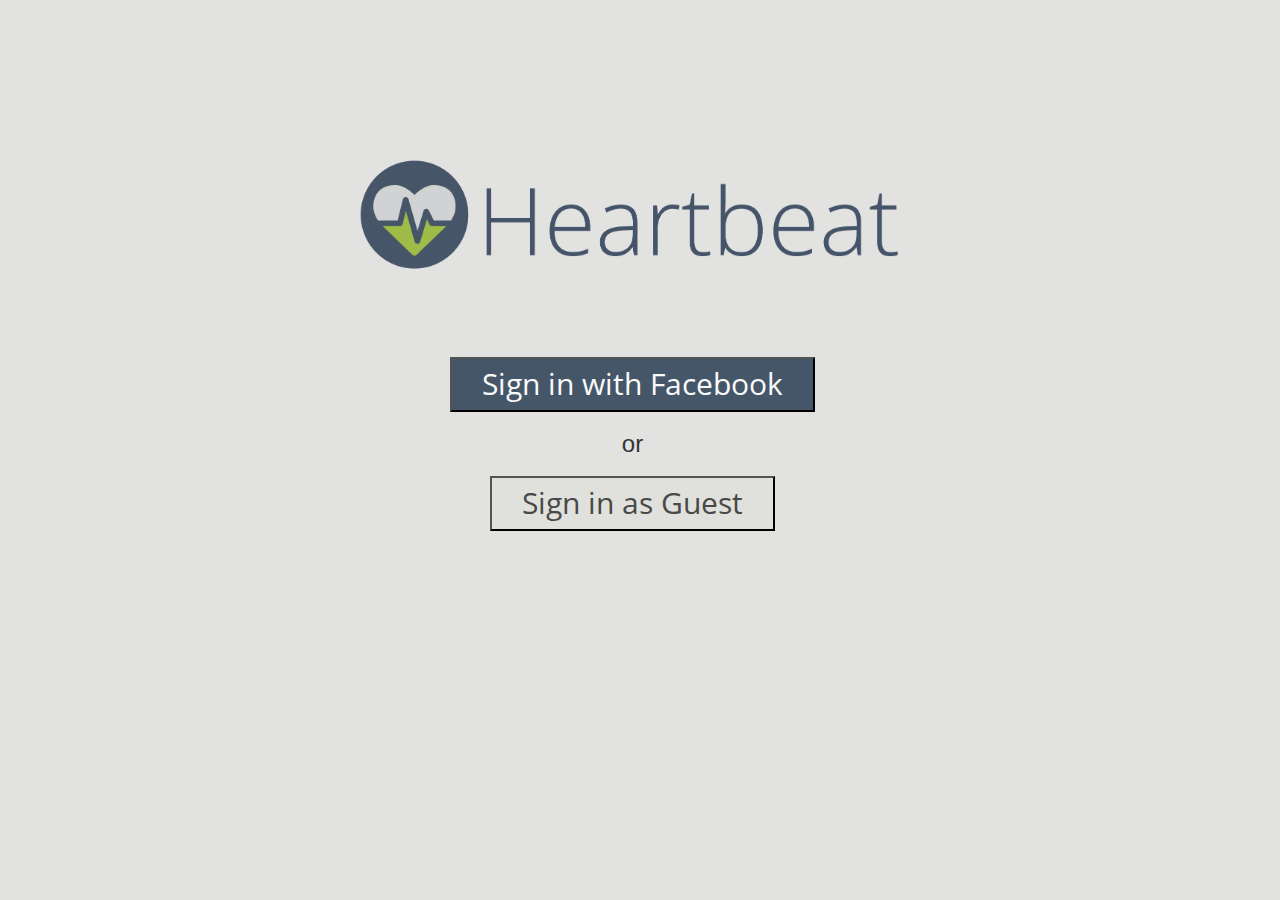
<file: app/index.html>
<html ng-app="chatFeedApp">
  <head>

    <meta charset="UTF-8">
    <meta name="viewport" content="width=device-width, initial-scale=1">

    <!-- bootstrap -->
    <link rel="stylesheet" href="lib/bootstrap/dist/css/bootstrap.css">
    <link rel="stylesheet" href="css/font-awesome.min.css">
    <link rel="stylesheet" href="css/animate.css">
    <link rel="stylesheet" href="css/emoji.min.css">
    <link rel="stylesheet" href="css/styles.css">

  </head>
  <body>

    <div class="container">
      <div ng-view class="{{viewClass}}"></div>
    </div>

    <!-- scripts below -->
    <script src="lib/jquery/dist/jquery.min.js"></script>

    <!-- angular -->
    <script src="lib/angular/angular.min.js"></script>
    <script src="lib/angular-sanitize/angular-sanitize.js"></script>
    <script src="lib/angular-route/angular-route.js"></script>
    <script src="lib/angular-animate/angular-animate.min.js"></script>
    <script src="lib/emoji/config.js"></script>
    <script src="lib/emoji/emoji.min.js"></script>
    <script src="lib/angular-facebook.js"></script>

    <!-- firebase -->
    <script src="https://cdn.firebase.com/js/client/2.2.3/firebase.js"></script>
    <script src="lib/angularfire/dist/angularfire.min.js"></script>

    <!-- main script -->
    <script src="main.js"></script>

    <!-- controllers -->
    <script src="controllers/login.js"></script>
    <script src="controllers/chat-feed.js"></script>

     <!-- directives -->
    

    <!-- services -->
    <script src="services/action/login-service.js"></script>
    <script src="services/state/facebook-service.js"></script>
    <script src="services/state/posts-lists.js"></script>

  
  </body>
</html>
</file>
<file: app/css/styles.css>
/******************************************************************
						Global Styles
******************************************************************/

body {
  background-color:#E2E2E1;
  padding-top:70px; /*Bootstrap fixed nav*/
}

@font-face {
	font-family: 'OpenSans Light';
	src: url('../fonts/OpenSans-Light.ttf');
}

@font-face {
	font-family: 'OpenSans Semibold';
	src: url('../fonts/OpenSans-Semibold.ttf');
}

@font-face {
	font-family: 'OpenSans Regular';
	src: url('../fonts/OpenSans-Regular.ttf');
}

.container {
	width:100%;
	padding-left:0;
}

/******************************************************************
			            Media Queries
******************************************************************/

@media (max-width: @screen-sm) {
    body {
    	font-size: 14px;
    }
    .user-name {
    	font-size:12px;
    }
}

@media (max-width: @screen-xs) {
    body{font-size: 10px;}
}

/******************************************************************
						Log in Template
******************************************************************/

.main-logo {
	width:600px;
	height:auto;
	margin:50px auto;
}

.fa-user, .fa-lock {
	color:#999C95;
}

.fa-lock {
	padding-right:3px;
}

.input-group {
	margin-bottom:20px;
}

.input-group-addon {
	background-color:#fff;
}

.form-control {
	height:100px;
	font-family: 'OpenSans Regular';
	font-size:18px;
	border: 1px solid #9fbe3c;
	border-radius: 6px;
	box-shadow: 0 1px 1px rgba(0,0,0,0.1) inset;
	-moz-box-sizing: border-box;
	-webkit-box-sizing: border-box;
	box-sizing: border-box;
}

.facebook-login-button {
	height:55px;
	background-color: #465669;
	color:#F8F9F9;
	font-family: 'OpenSans Regular';
	font-size:30px;
	margin: 0 auto;
	padding:0 30px;
}

.or {
	font-size:24px;
	padding:15px 0;
}

.guest-login-button {
	height:55px;
	background-color: #E0E1DC;
	color:#494948;
	font-family: 'OpenSans Regular';
	font-size:30px;
	margin: 0 auto;
	padding:0 30px;
}

.create-account {
	margin-top:20px;
	position: relative;
	left: 22px;
}

.create-account span {
}

.create-account a {
	color:#494948;
}

.login {
	-webkit-animation: fadeInUp 1s;
	-moz-animation: fadeInUp 1s;
	-o-animation: fadeInUp.1;
	animation: fadeInUp 1s;
}

/******************************************************************
						Chat Feed
******************************************************************/

.pulse {
	-webkit-animation: pulse 1s linear infinite;
	-moz-animation: pulse 1s linear infinite;
	-ms-animation: pulse 1s linear infinite;
	animation: pulse 1s linear infinite;
	width: 45px;
    height: auto;
    margin-top: -8px;
}
}

@keyframes "pulse" {
 0% {
    -webkit-transform: scale(1.1);
   	-moz-transform: scale(1.1);
   	-o-transform: scale(1.1);
   	-ms-transform: scale(1.1);
   	transform: scale(1.1);
 }
 50% {
    -webkit-transform: scale(0.8);
   	-moz-transform: scale(0.8);
   	-o-transform: scale(0.8);
   	-ms-transform: scale(0.8);
   	transform: scale(0.8);
 }
 100% {
    -webkit-transform: scale(1);
   	-moz-transform: scale(1);
   	-o-transform: scale(1);
   	-ms-transform: scale(1);
   	transform: scale(1);
 }

}

@-moz-keyframes pulse {
 0% {
   -moz-transform: scale(1.1);
   transform: scale(1.1);
 }
 50% {
   -moz-transform: scale(0.8);
   transform: scale(0.8);
 }
 100% {
   -moz-transform: scale(1);
   transform: scale(1);
 }

}

@-webkit-keyframes "pulse" {
 0% {
   -webkit-transform: scale(1.1);
   transform: scale(1.1);
 }
 50% {
   -webkit-transform: scale(0.8);
   transform: scale(0.8);
 }
 100% {
   -webkit-transform: scale(1);
   transform: scale(1);
 }

}

@-ms-keyframes "pulse" {
 0% {
   -ms-transform: scale(1.1);
   transform: scale(1.1);
 }
 50% {
   -ms-transform: scale(0.8);
   transform: scale(0.8);
 }
 100% {
   -ms-transform: scale(1);
   transform: scale(1);
 }

}

.container-fluid {
	background-color:#465568;
}

.navbar-brand {
	padding:15px 60px;
}

.navbar-default .navbar-brand {
	color:#f9f9f9;
}

.navbar-default .navbar-nav > li > a {
  color: #f9f9f9;
}

.nav > li > a {
	padding-right:40px;
}

.left-side {
	padding-left:50px;
	padding-right: 0;
}

.left-side-wrapper {
	position: fixed;
}

.right-side {
	padding-right:25px;
}

.media .img {
	float:left;
	margin-right:10px;
}

.avatar {
  border: 1px solid #9fbe3c;
  border-radius: 6px;
  overflow: hidden;
  width: 64px;
}

.profile-data {
	font-size: 30px;
	width:100%;
}

.text {
  border: 1px solid #9fbe3c;
  border-radius: 6px;
  box-shadow: 0 1px 1px rgba(0,0,0,0.1) inset;
  -moz-box-sizing: border-box;
  -webkit-box-sizing: border-box;
  box-sizing: border-box;
  color: #323031;
  padding: 12px 16px;
  width: 100%;
  margin-top: 50px;
}

.spark-button-div {
	margin-top:70px;
	height:50px;
}

.btn.default {
  background: #9fbe3c;
  border:0;
  border-radius: 5px;
  box-shadow: 0 5px 0 #888985;
  color: #FFF;
  font-family: 'Proxima Nova Bold', Arial, Helvetica, sans-serif;
  cursor: pointer;
  font-size: 18px;
  padding: 11px 0;
  text-shadow: 0 -1px rgba(0,0,0,0.25);
  width:100%;
  transition:all .1s linear;
}

.btn.default:active {
  box-shadow: 0 2px 0 #006599;
  transform: translateY(3px);
}

.pushv4 {
	margin-bottom: 40px;
}

.full {
	display: block;
}

.full.ng-enter {
	-webkit-animation: fadeIn 1s;
	-moz-animation: fadeIn 1s;
	-o-animation: fadeIn 1s;
	animation: fadeIn 1s;
}

.separator {
	border-top:1px solid #CCC;
	margin-top:10px;
}

.item-list {
	list-style-type: none;
	margin-top:1px;
}

.item-list li {
  background: #FFF;
  border: 1px solid #9fbe3c;
  padding: 10px 15px;
}

.media .img {
	float:left;
}

.media .body {
	overflow: hidden;
	margin-bottom: 0;
}

.main-copy {
	font-size:21px;
	word-wrap:break-word;
}

.title {
	font-size:16px;
}

.meta {
	font-size:14px;
}

.posted.ng-enter {
	-webkit-animation: slideInDown 1.3s;
	-moz-animation: slideInDown 1.3s;
	-o-animation: slideInDown 1.3s;
	animation: slideInDown 1.3s;
}

.message-box {
	margin-top:25px;
}

.emoji-wysiwyg-editor {
	padding:10px;
}
</file>
<file: app/css/emoji.min.css>
/*! Angular Emoji 1.0.0 2014-12-27 */

span.emoji {
	display: -moz-inline-box;
	-moz-box-orient: vertical;
	display: inline-block;
	vertical-align: baseline;
	*vertical-align: auto;
	*zoom: 1;
	*display: inline;
	width: 1em;
	height: 1em;
	background-size: 1em;
	background-repeat: no-repeat;
	text-indent: -9999px;
}

span.emoji-sizer {
	line-height: 0.81em;
	font-size: 1em;
 	margin: -2px 0;
}

span.emoji-outer {
	display: -moz-inline-box;
	display: inline-block;
	*display: inline;
	height: 1em;
	width: 1em;
}

span.emoji-inner {
	display: -moz-inline-box;
	display: inline-block;
	text-indent: -9999px;
	width: 100%;
	height: 100%;
	vertical-align: baseline;
	*vertical-align: auto;
	*zoom: 1;
}

img.emoji {
	width: 1em;
	height: 1em;
}


.emoji-wysiwyg-editor:empty:before {
content: attr(placeholder);
color: #9aa2ab;
}


.icon-emoji {
display: inline-block;
width: 23px;
height: 23px;
vertical-align: text-top;
background: url('../img/IconsetW.png') -10px -4px/42px 1171px no-repeat;
opacity: 0.8;
}

.im_emoji_btn:hover .icon-emoji {
opacity: 1;
}



/* Emoji area */
.emoji-wysiwyg-editor:empty:before {
  content: attr(placeholder);
  color: #9aa2ab;
}
.emoji-wysiwyg-editor:active:before,
.emoji-wysiwyg-editor:focus:before {
  content: none;
}

.emoji-wysiwyg-editor {
	padding:6px;
  -moz-box-sizing: content-box;
  font-size: 12px;
  margin-bottom: 10px;
  min-height: 36px;
  height: 30px;
  max-height: 284px;
  overflow: auto;
  line-height: 17px;

  border: 1px solid #d2dbe3;
  border-radius: 2px;
  -webkit-box-shadow: none;
  box-shadow: none;
  -webkit-transition: border-color ease-in-out 0.15s, box-shadow ease-in-out 0.15s;
  transition: border-color ease-in-out 0.15s, box-shadow ease-in-out 0.15s;

  -webkit-user-select: text;
  word-wrap: break-word;
}
.emoji-wysiwyg-editor img {
  width: 20px;
  height: 20px;
  vertical-align: middle;
  margin: -3px 0 0 0;
}
.emoji-menu {
  position: absolute;
  z-index: 999;
  width: 225px;
  margin-left: -107px;
  margin-top: -252px;
  overflow: hidden;

  border: 1px #dfdfdf solid;
  -webkit-border-radius: 3px;
  -moz-border-radius: 3px;
  border-radius: 3px;
  overflow: hidden;
  -webkit-box-shadow: 0px 1px 1px rgba(0, 0, 0, 0.1);
  -moz-box-shadow:    0px 1px 1px rgba(0, 0, 0, 0.1);
  box-shadow:         0px 1px 1px rgba(0, 0, 0, 0.1);
}
.emoji-items-wrap1 {
  background: #FFF;
  padding: 5px 2px 5px 5px;
}
.emoji-items-wrap1 .emoji-menu-tabs {
    width: 100%;
    margin-bottom: 8px;
    margin-top: 3px;
}
.emoji-items-wrap1 .emoji-menu-tabs td {
    text-align: center;
    color: white;
    line-height: 0;
}
.emoji-menu-tabs .emoji-menu-tab {
  display: inline-block;
  width: 24px;
  height: 29px;
  background: url('../img/IconsetSmiles.png') no-repeat;
  background-size: 42px 350px;
}
.is_1x .emoji-menu-tabs .emoji-menu-tab {
  background-image: url('../img/IconsetSmiles_1x.png');
}

.emoji-menu-tabs .icon-recent {background-position: -9px -306px; }
.emoji-menu-tabs .icon-recent-selected {background-position: -9px -277px; }

.emoji-menu-tabs .icon-smile {background-position: -9px -34px; }
.emoji-menu-tabs .icon-smile-selected {background-position: -9px -5px; }

.emoji-menu-tabs .icon-flower {background-position: -9px -145px; }
.emoji-menu-tabs .icon-flower-selected {background-position: -9px -118px; }

.emoji-menu-tabs .icon-bell {background-position: -9px -89px; }
.emoji-menu-tabs .icon-bell-selected {background-position: -9px -61px; }

.emoji-menu-tabs .icon-car {background-position: -9px -196px; }
.emoji-menu-tabs .icon-car-selected {background-position: -9px -170px; }

.emoji-menu-tabs .icon-grid {background-position: -9px -248px; }
.emoji-menu-tabs .icon-grid-selected {background-position: -9px -222px; }

.emoji-menu-tabs .icon-smile,
.emoji-menu-tabs .icon-flower,
.emoji-menu-tabs .icon-bell,
.emoji-menu-tabs .icon-car,
.emoji-menu-tabs .icon-grid {
  opacity: 0.7;
}
.emoji-menu-tabs .icon-smile:hover,
.emoji-menu-tabs .icon-flower:hover,
.emoji-menu-tabs .icon-bell:hover,
.emoji-menu-tabs .icon-car:hover,
.emoji-menu-tabs .icon-grid:hover {
  opacity: 1;
}


.emoji-menu .emoji-items-wrap {
  position: relative;
  height: 174px;
  overflow: scroll;
}
.emoji-menu .emoji-items {
  padding-right: 8px;
  outline: 0 !important;
}
.emoji-menu img {
  width: 20px;
  height: 20px;
  vertical-align: middle;
  border: 0 none;
}
.emoji-menu .emoji-items a {
  margin: -1px 0 0 -1px;
  padding: 5px;
  display: block;
  float: left;
  border-radius: 2px;
}
.emoji-menu .emoji-items a:hover {
  background-color: #edf2f5;
}
.emoji-menu:after {
  content: ' ';
  display: block;
  clear: left;
}
.emoji-menu a .label {
  display: none;
}
</file>
